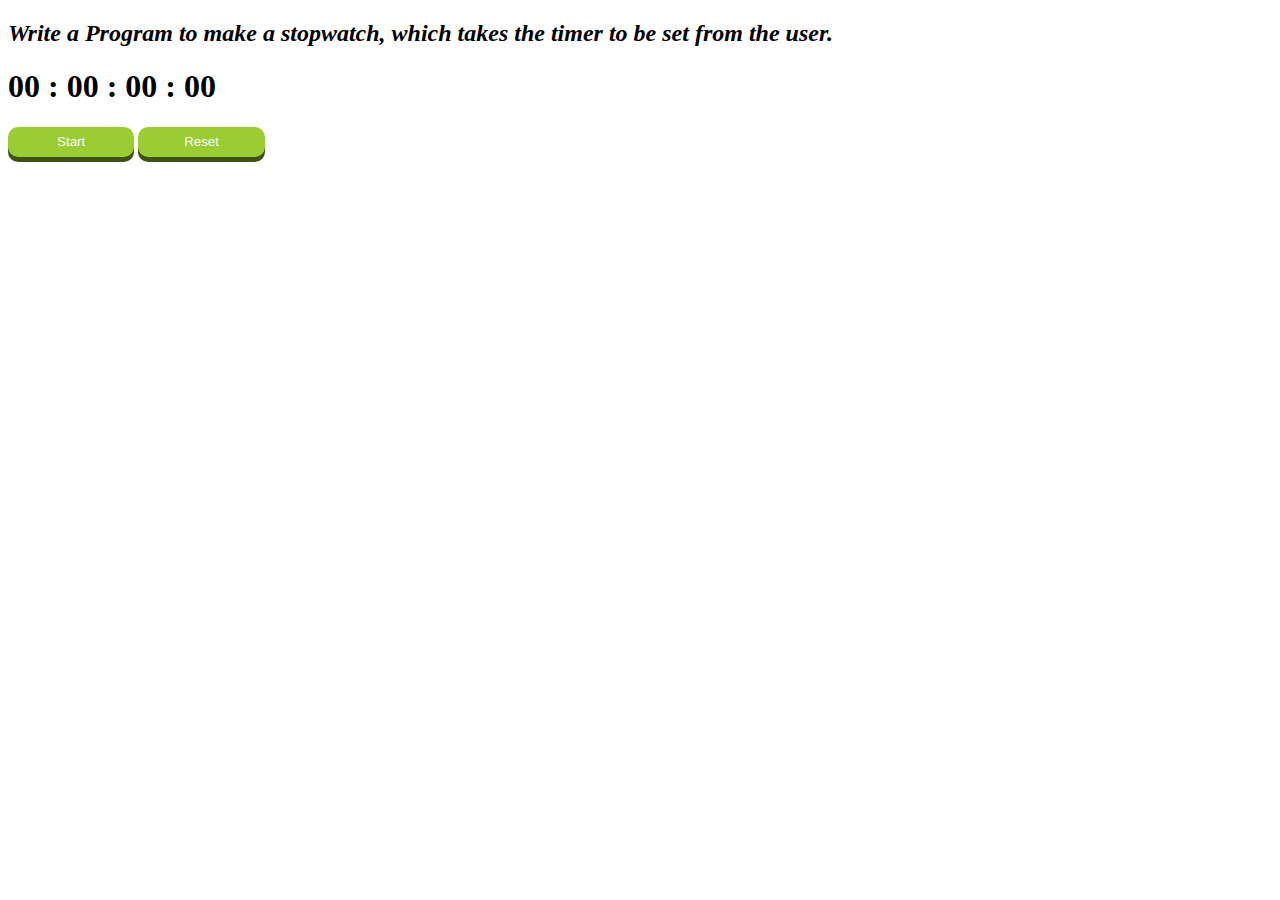
<file: index.html>
<!DOCTYPE html>
<html>
<head>
	<title>Mini Project</title>
	
	<script src="demo.js"></script>
	<link rel="stylesheet" type="text/css" href="des.css">
</head>
<body>
<h2><b><i>Write a Program to make a stopwatch, which takes the timer to be set from the user.</i></b></h2>
<h1>
  <span id="hour">00</span> :
  <span id="min">00</span> :
  <span id="sec">00</span> :
  <span id="milisec">00</span>
</h1>
<div class="Buttons">
<button onclick="startStop()" id="start">Start</button>
<button onclick="reset()">Reset</button>
</div>
</body>
</html>
</file>
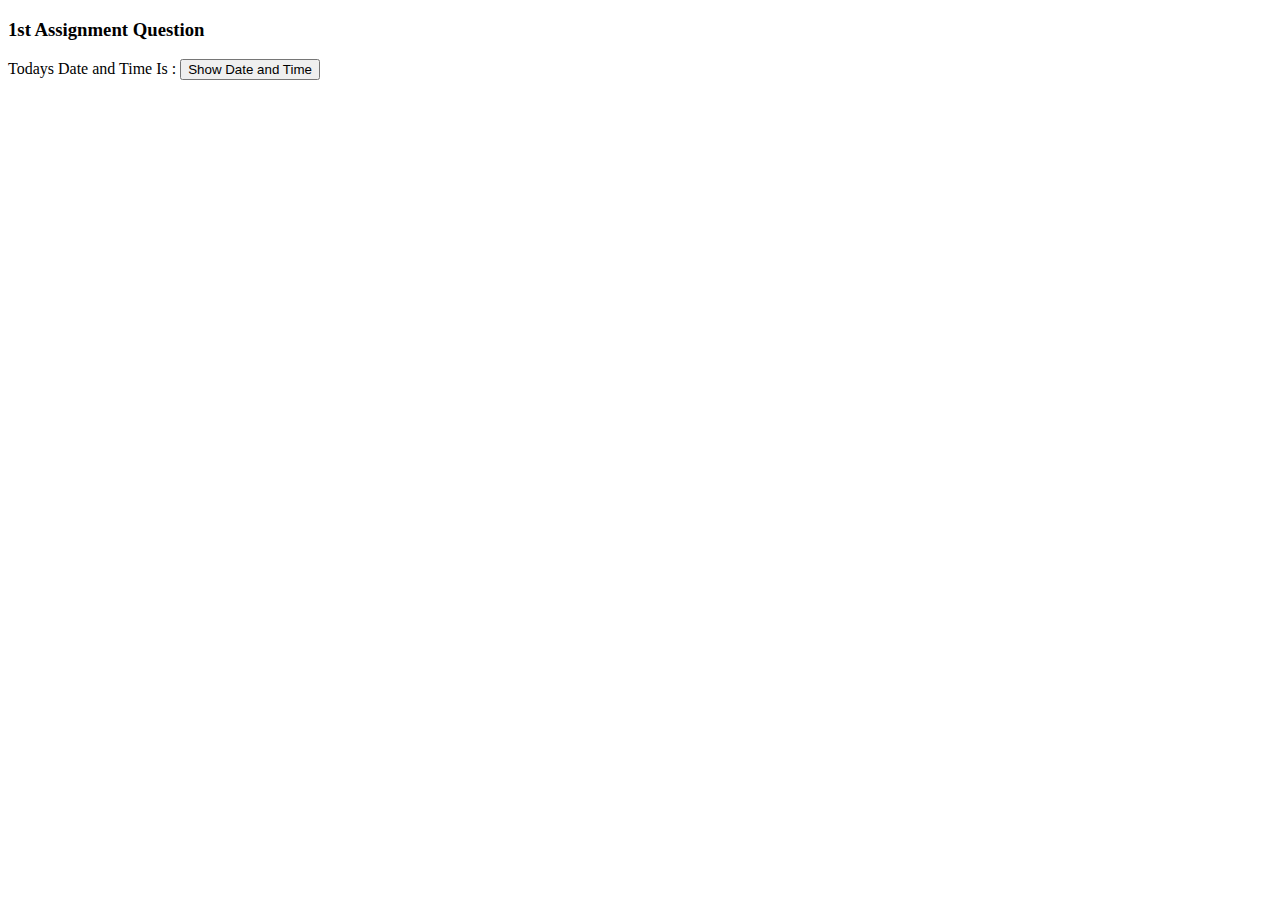
<file: assignmentfirst.html>
<!DOCTYPE html>
<html>
<head>
	<title>1st Q Assignment</title>

</head>
<body>
	<h3>1st Assignment Question</h3>
	<p id="sample">Todays Date and Time Is : <button type="button" onclick="document.getElementById('sample').innerHTML=Date()">Show Date and Time</button>
	</p>
</body>
</html>
</file>
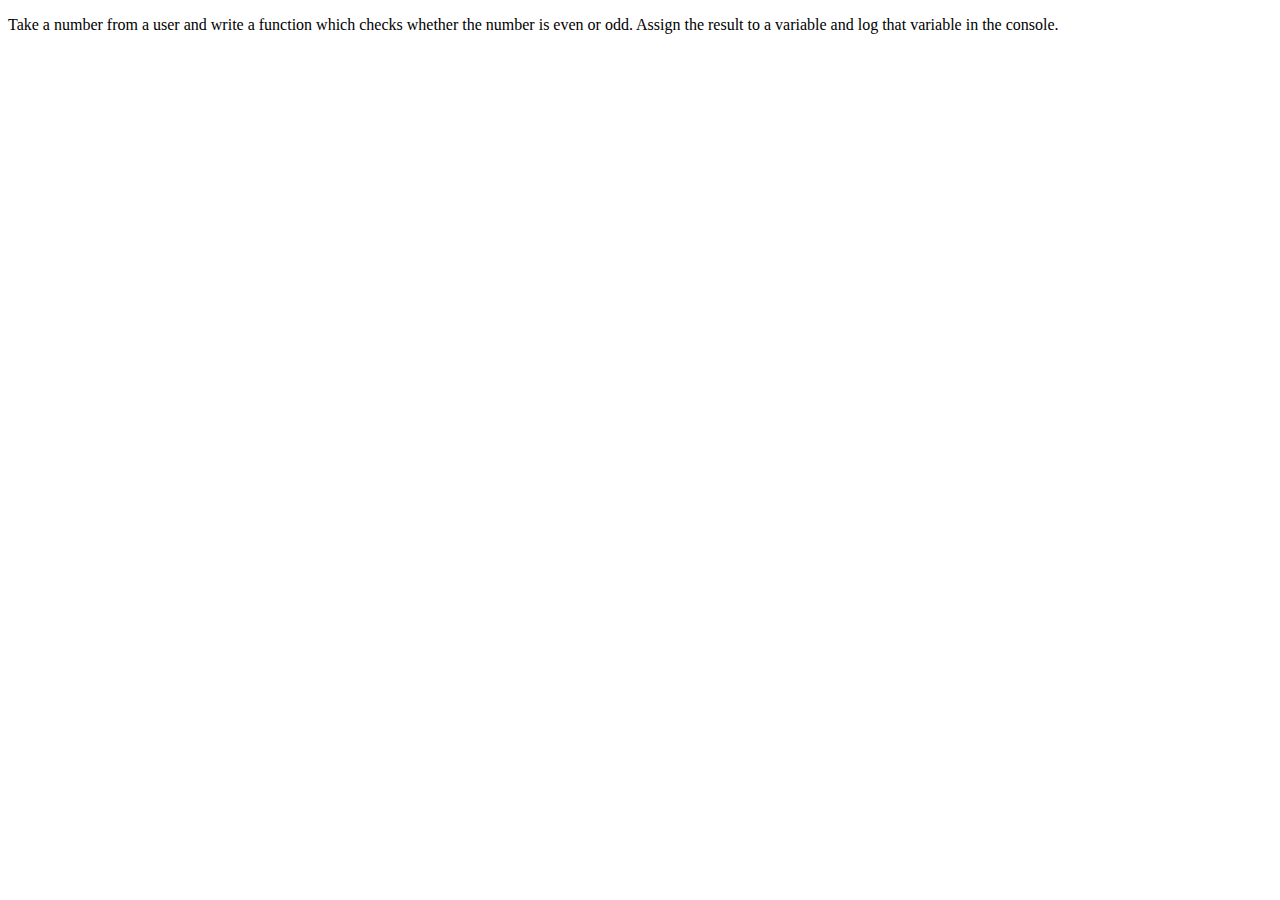
<file: first.html>
<!DOCTYPE html>
<html>
<head>
	<title>1stQuestion</title>
</head>
<body>
<p>Take a number from a user and write a function which checks whether the number is even or
odd. Assign the result to a variable and log that variable in the console.
</p>
</body>
<script src="demo.js"></script>
</html>
</file>
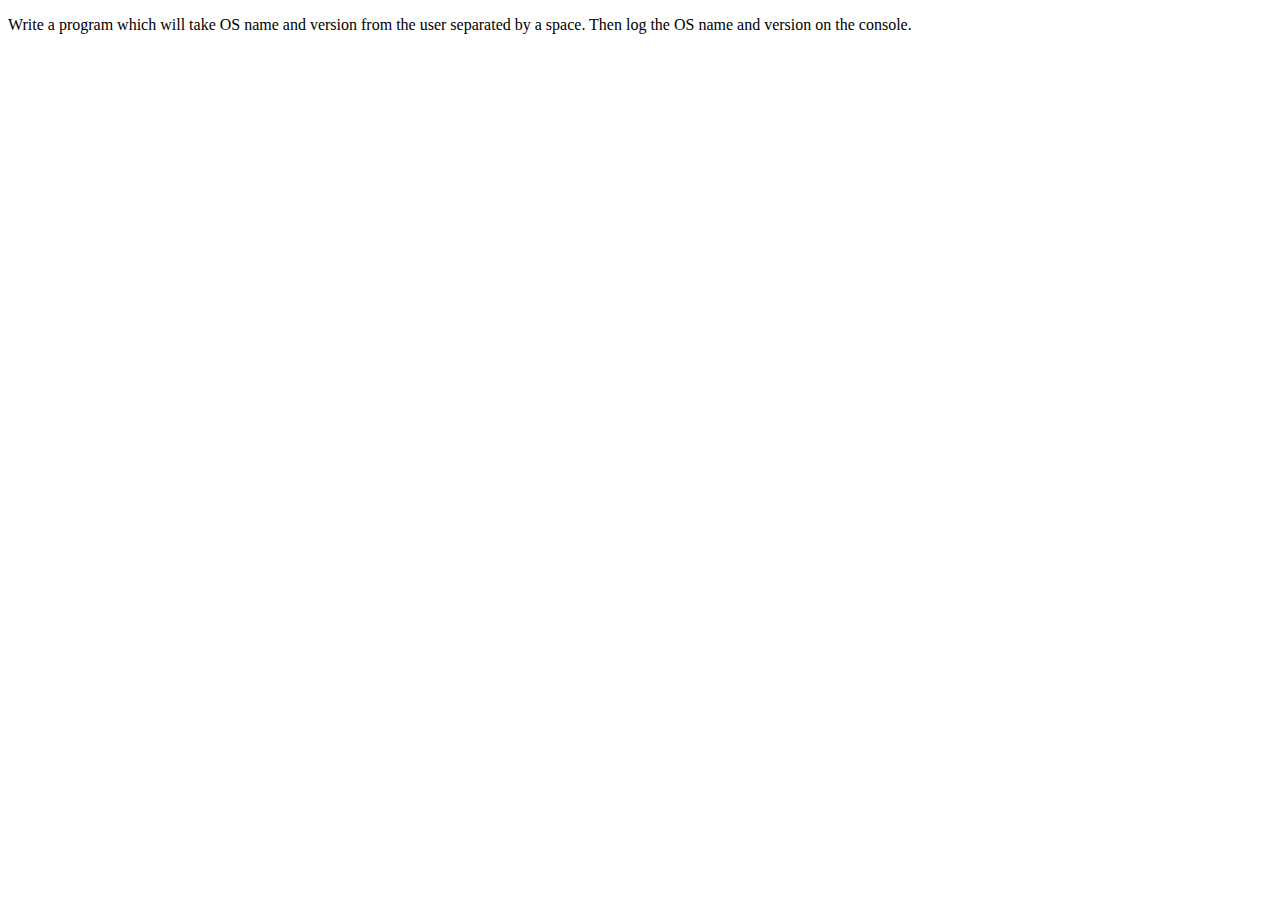
<file: second.html>
<!DOCTYPE html>
<html>
<head>
	<title>Majhyasathi</title>
	<script src="demo1.js"></script>
</head>
<body>
<p>Write a program which will take OS name and version from the user separated by a space. Then
log the OS name and version on the console.</p>
</body>
</html>
</file>
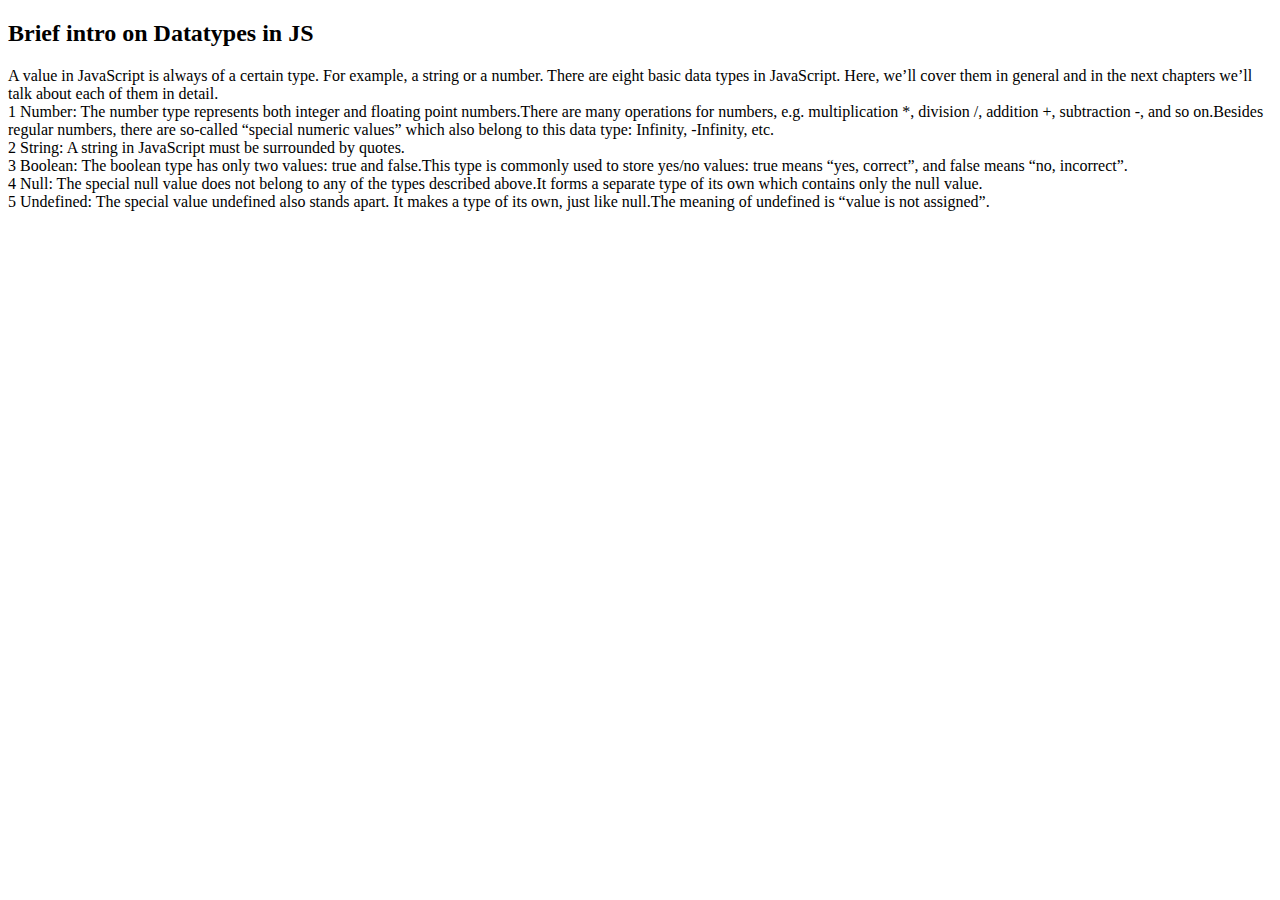
<file: third.html>
<!DOCTYPE html>
<html>
<head>
	<title>3rrd Question</title>
</head>
<body>
<h2>Brief intro on Datatypes in JS</h2>
<p>A value in JavaScript is always of a certain type. For example, a string or a number.

There are eight basic data types in JavaScript. Here, we’ll cover them in general and in the next chapters we’ll talk about each of them in detail.<br>
1 Number: The number type represents both integer and floating point numbers.There are many operations for numbers, e.g. multiplication *, division /, addition +, subtraction -, and so on.Besides regular numbers, there are so-called “special numeric values” which also belong to this data type: Infinity, -Infinity, etc.<br>
2 String: A string in JavaScript must be surrounded by quotes.<br>
3 Boolean: The boolean type has only two values: true and false.This type is commonly used to store yes/no values: true means “yes, correct”, and false means “no, incorrect”.<br>
4 Null: The special null value does not belong to any of the types described above.It forms a separate type of its own which contains only the null value.<br>
5 Undefined: The special value undefined also stands apart. It makes a type of its own, just like null.The meaning of undefined is “value is not assigned”.
</p>
</body>
</html>
</file>
<file: des.css>
.Buttons button {
  text-align: center;
    color: #fff;
    background-color: #9acd32;
    border: none;
    border-radius: 10px;
    box-shadow: 0 5px #3d5214;
    width: 10%;
    height: 30px;
}

.Buttons button:hover {
  box-shadow: 0 12px 16px 0 rgba(0,0,0,0.24), 0 17px 50px 0 rgba(0,0,0,0.19);
}
</file>
